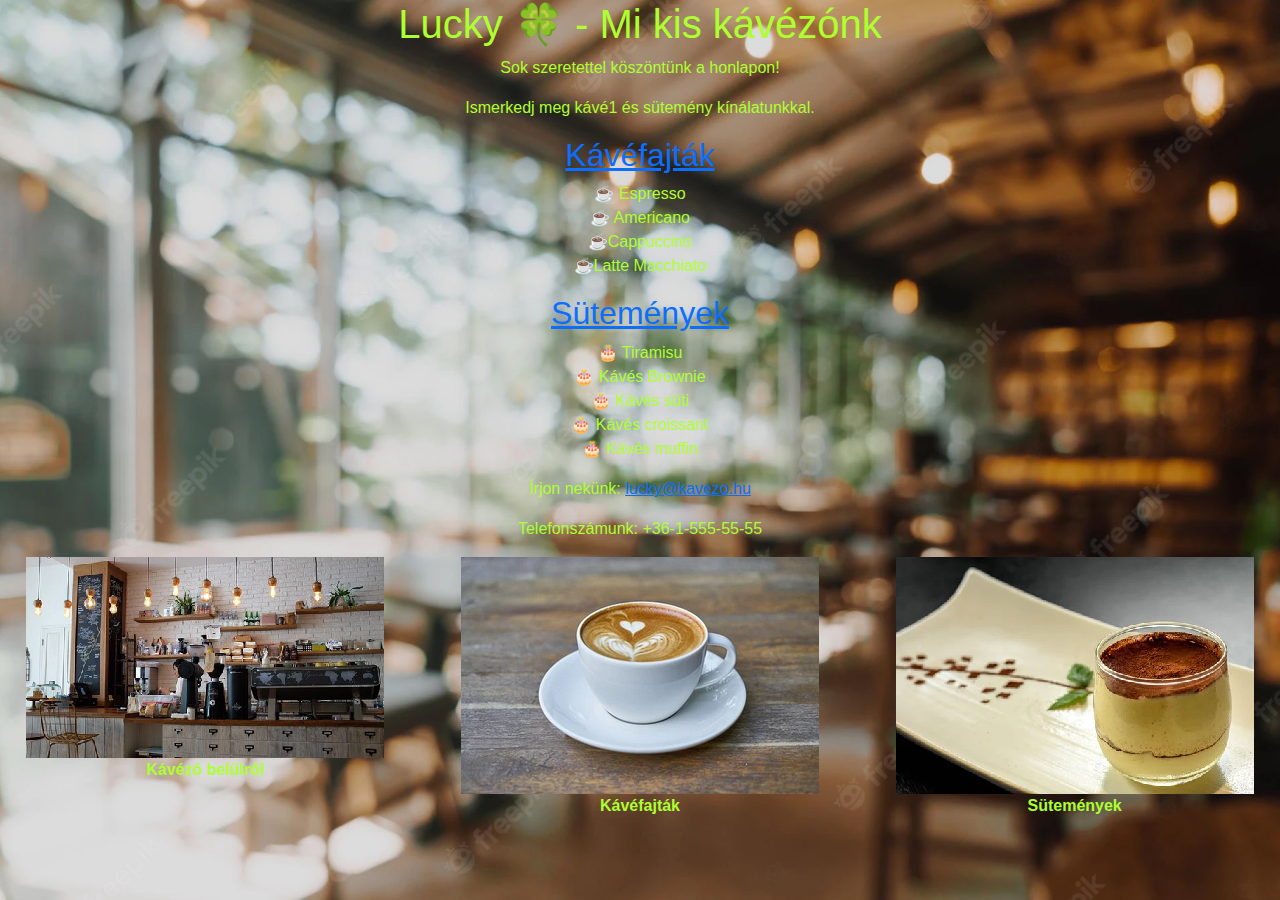
<file: kavezo_regi/index.html>
<html lang="en">
<head>
    <meta http-equiv="Content-Type" content="text/html;charset=UTF-8">
    <meta name="viewport" content="width=device-width, initial-scale=1.0">
    <meta charset="UTF-8">
    
    <title>Lucky</title>
    <link rel="stylesheet" href="css/bootstrap.min.css">
    <link rel="stylesheet" href="css/style.css">
    
</head>
<body>
     
    <div class="row">

    <h1>Lucky &#127808; - Mi kis kávézónk</h1>    

    <p>Sok szeretettel köszöntünk a honlapon!</p>
    <p>Ismerkedj meg kávé1 és sütemény kínálatunkkal.</p>

    
    <h2><a href="../kave_suti/kave_suti/kávék.html ">Kávéfajták </a></h2> 
    

    <ul>
        <li>&#9749; Espresso</li>
        <li>&#9749; Americano</li>
        <li>&#9749;Cappuccino</li>
        <li>&#9749;Latte Macchiato</li>
    </ul>

    <h2><a href="../kave_suti/kave_suti/sütik.html"> Sütemények </a></h2>

    <ul>
        <li>&#127874;  Tiramisu</li>
        <li>&#127874;  Kávés Brownie</li>
        <li>&#127874; Kávés süti</li>
        <li>&#127874; Kávés croissant</li>
        <li>&#127874;  Kávés muffin</li>
    </ul>

    <p>Írjon nekünk: <a href="#">lucky@kavezo.hu</a></p>
    <p>Telefonszámunk: +36-1-555-55-55</p>
    <br>
   
    <div class="container">
        <div class="jumbotron">
            <div class="row">
                <div class="col-sm-12 col-lg-4" >
                    <img src="imgs/kavezo.png">
                    <p><b>Kávézó belülről</b></p>
                </div>
                <div class="col-sm-12 col-lg-4">
                    <img src="imgs/cappuccino_k.png">
                    <p><b>Kávéfajták</b></p>
                </div>
                <div class="col-sm-12 col-lg-4">
                    <img src="imgs/tiramisu_k.png">
                    <p><b>Sütemények</b></p>
                </div>
            </div>
        </div>
</div>
</div>
</body>
</html>
</file>
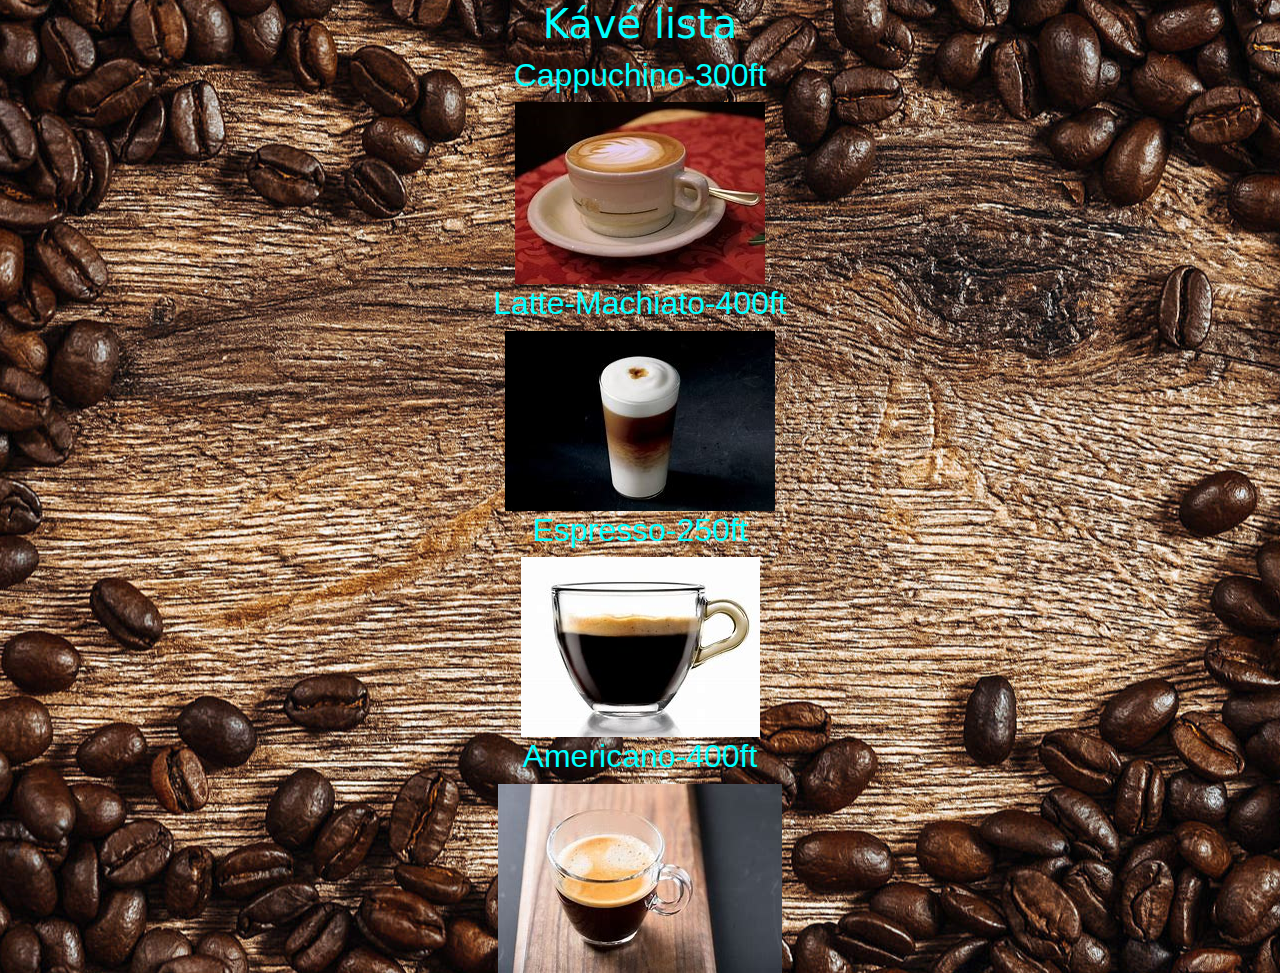
<file: kave_suti/kave_suti/kávék.html>
<!DOCTYPE html>
<html lang="en">
<head>
    <meta charset="UTF-8">
    <meta http-equiv="X-UA-Compatible" content="IE=edge">
    <meta name="viewport" content="width=device-width, initial-scale=1.0">
    <link rel="stylesheet" href="css/bootstrap.min.css">
    <link rel="stylesheet" href="css/kave_css.css">
    <title>Document</title>
</head>

<body>
        <h1> Kávé lista  </h1>
    
   
<div><h2>Cappuchino-300ft</h2>
 <img src="img_kave/cappuchino.jpg" alt="Egy kép egy pohár cappuchinóról">
</div>

<div><h2>Latte-Machiato-400ft</h2>
    <img src="img_kave/latte machiato.jpg" alt="Egy kép egy pohár Latte-machiattóról">
</div>

<div><h2>Espresso-250ft</h2>
    <img src="img_kave/letöltés.jpg" alt="Egy kép egy pohár espressóról">
</div>

<div><h2>Americano-400ft</h2>
    <img src="img_kave/OIP.jfif" alt="Egy kép egy pohár Americanóról">
</div>

</body>
</html>
</file>
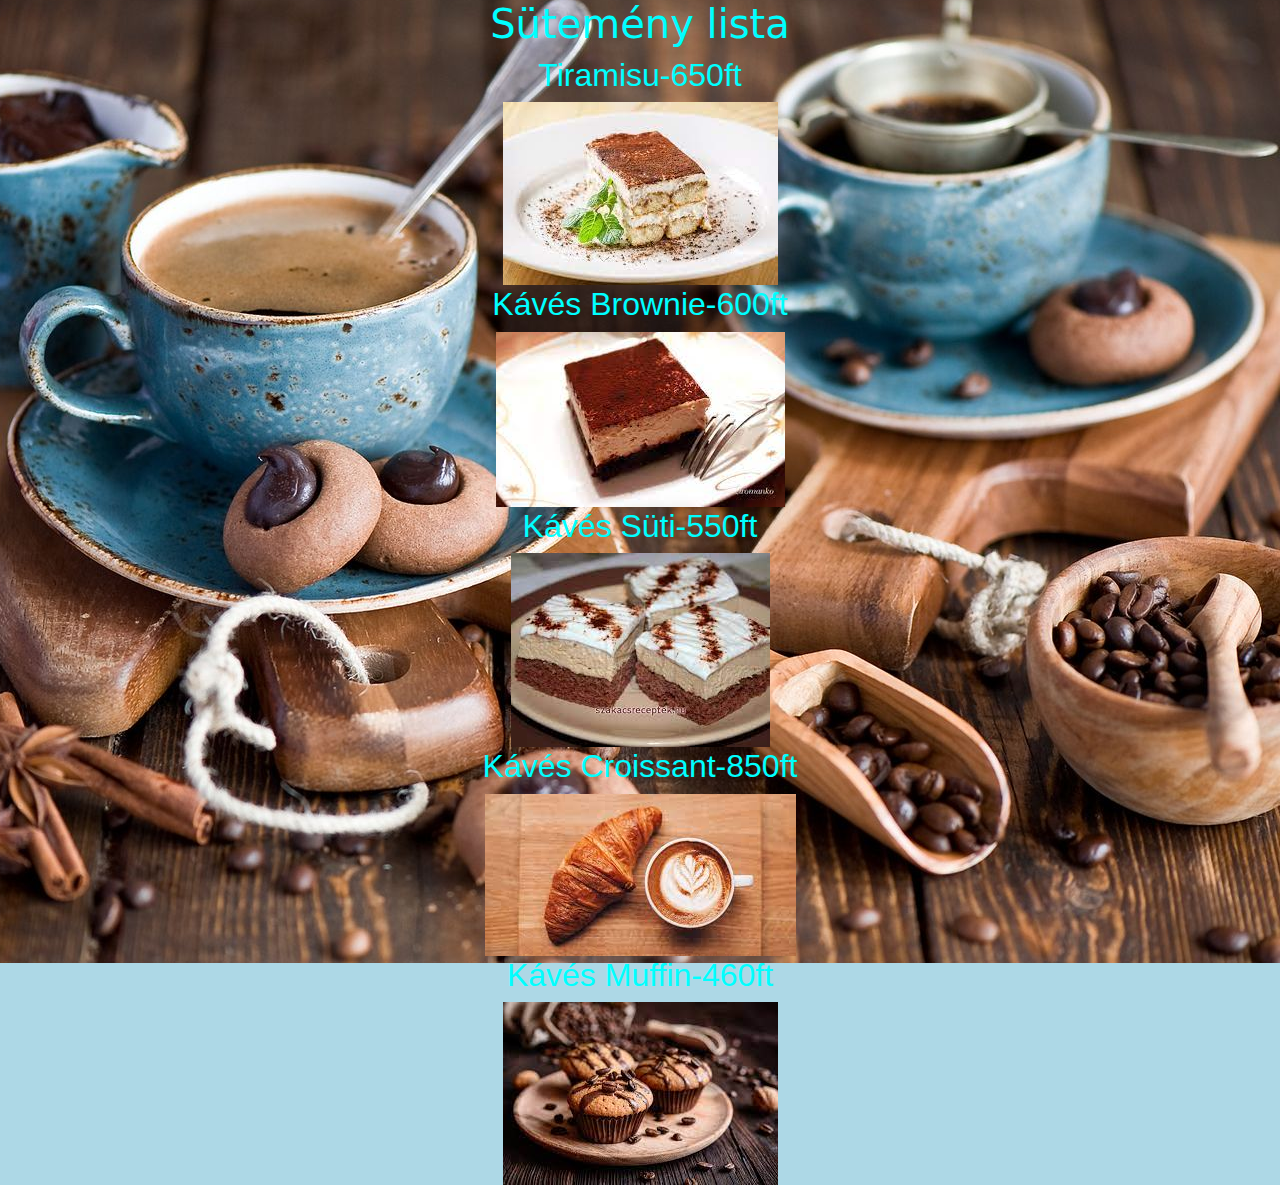
<file: kave_suti/kave_suti/sütik.html>
<!DOCTYPE html>
<html lang="en">
<head>
    <meta charset="UTF-8">
    <meta http-equiv="X-UA-Compatible" content="IE=edge">
    <meta name="viewport" content="width=device-width, initial-scale=1.0">
    <link rel="stylesheet" href="css/bootstrap.min.css">
    <link rel="stylesheet" href="css/suti_css.css">
    <title>Document</title>
</head>

<body>
        <h1> Sütemény lista  </h1>
    
   
<div><h2>Tiramisu-650ft</h2>
 <img src="img_suti/tiramisu.jpg" alt="Egy kép egy Tiramisuról">
</div>

<div><h2>Kávés Brownie-600ft</h2>
    <img src="img_suti/kavesbrownie.jpg" alt="Egy kép egy Kávés Brownieról">
</div>

<div><h2>Kávés Süti-550ft</h2>
    <img src="img_suti/kavessuti.jpg" alt="Egy kép egy Kávés Sütiről">
</div>

<div><h2>Kávés Croissant-850ft</h2>
    <img src="img_suti/kavescroissant.jpg" alt="Egy kép egy Kávés Croissantról">
</div>

<div><h2>Kávés Muffin-460ft</h2>
    <img src="img_suti/kavesmuffin.jpg" alt="Egy kép egy Kávés Muffinról">
</div>

</body>
</html>
</file>
<file: kavezo_regi/css/style.css>
ul{
    display: inline-block;   
   }
   body{
       background-image: url(../imgs/abstract-blur-coffee-shop-cafe-restaurant-background-vintage-effect-filter_1339-156426.webp);
       background-attachment: fixed;
       background-size: cover;
       background-position: center;
       background-color:lightgreen ;
   }
   
   div{
       width:"600";
       text-align: center;
   }
   h1,h2,p,ul{
   
       font-family: Verdana, Geneva, Tahoma, sans-serif;
       color: greenyellow;
   
   }
   table{
       margin-left: auto;
       margin-right: auto;   
       border-width: 10px;
       border-color: black;
   }
   th,td{
       
       border-width: 5px ;
       border-color: black;
   }
   img {
       max-inline-size: 100%;
       block-size: auto; 
   }
</file>
<file: kave_suti/kave_suti/css/kave_css.css>
h1{
    color: aqua;
}

h2{
    font-family:Verdana, Geneva, Tahoma, sans-serif ;
    color:aqua ;
}

body{
    background-image:url(../img_kave/hatter.jpg) ;
    background-position: center;
    background-repeat: no-repeat;
    background-attachment: fixed;
    text-align: center;
}
</file>
<file: kave_suti/kave_suti/css/suti_css.css>
h1{
    color: aqua;
}

h2{
    font-family:Verdana, Geneva, Tahoma, sans-serif ;
    color: aqua;
}

body{
    background-image:url(../img_suti/hatter.jpg) ;
    background-position: center;
    background-repeat: no-repeat;
    background-attachment: fixed;
    background-color:lightblue;
    text-align: center;
}
</file>
